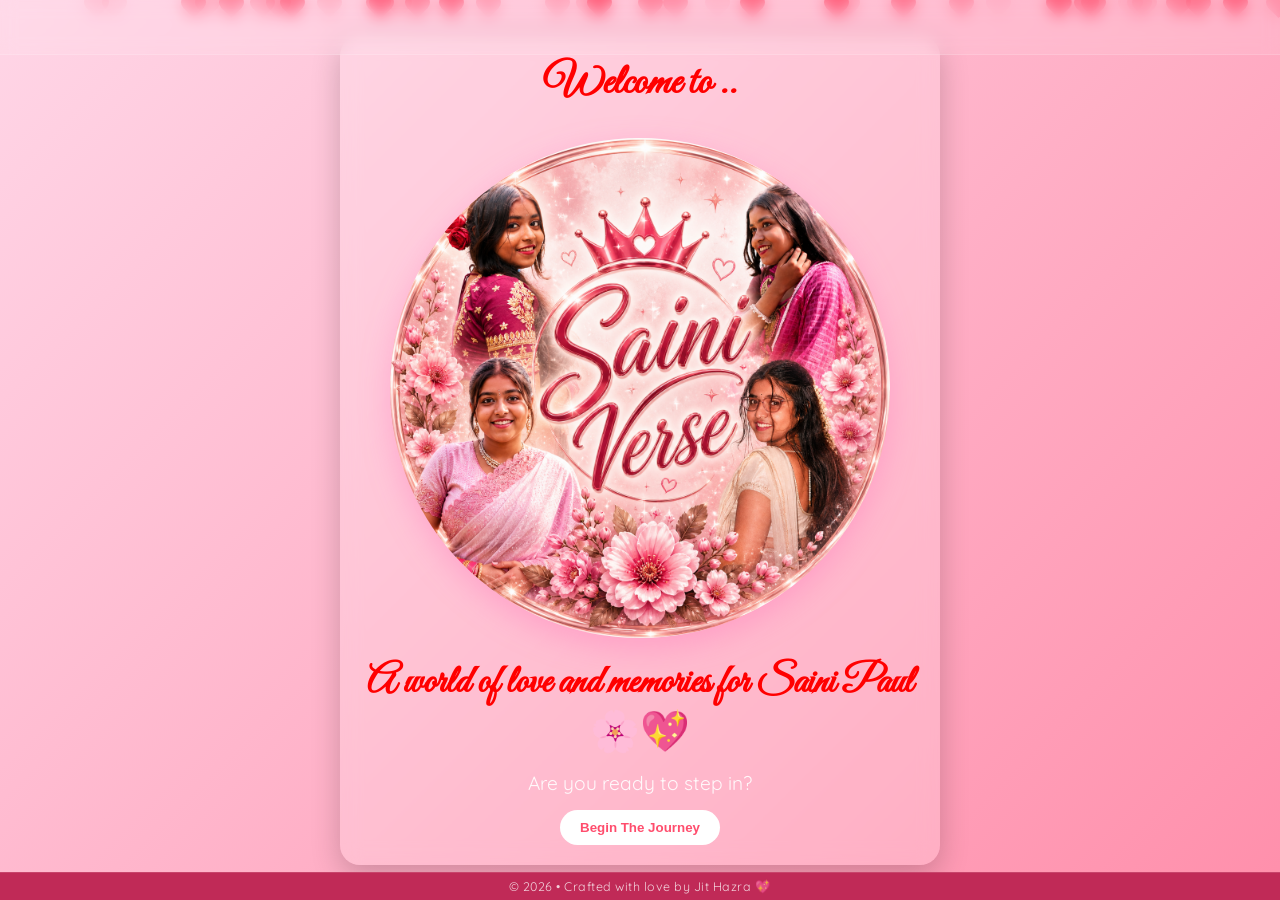
<file: index.html>
<!--  index.html -->
<!DOCTYPE html>
<html lang="en">
<head>
  <meta charset="UTF-8" />
  <meta name="viewport" content="width=device-width, initial-scale=1.0" />
  <link href="https://fonts.googleapis.com/css2?family=Imperial+Script&family=Quicksand&family=Great+Vibes&display=swap" rel="stylesheet">
  <link rel="stylesheet" href="https://cdnjs.cloudflare.com/ajax/libs/font-awesome/6.5.1/css/all.min.css">
  <link rel = "stylesheet" href = "FrontStyle.css">
  <link rel="icon" type="image/png" href="SainiVerseTextLogo.png">
  <title>Saini Verse</title>
</head>
<body>
<div class="hearts" id="hearts"></div>

<div class="notice-bar" id="noticeBar">
  <div class="scroll-text">
    🌸 A timeless collection of moments, memories, and feelings for 
    <span class="saini-name">Saini Paul</span> — started on 20 May 2026 💖
  </div>
</div>

<!-- Welcome Popup -->
<div class="popup" id="welcome">
  <h1 style = "font-size: 2.7rem;">
    Welcome to ..
  </h1>
  <br>
  <div class="logo-container">
    <img src="SainiVerseLogo.png" alt="Saini Verse Logo" class="site-logo">
  </div>
  <h1>
    A world of love and memories for Saini Paul 🌸💖
  </h1>
  <p>Are you ready to step in?</p>
  <button onclick="checkBirthday()">
    Begin The Journey
  </button>
</div>

<div id="confetti-container"></div>

<!-- Birthday Popup -->
<div class="popup hidden" id="birthday">
  <!-- Random photo area -->
  <div class="birthday-photo">
    <img id="birthdayImg" src="" alt="Saini Paul ❤️">
  </div>
  <h1>🎉 Wishing you a very happy birthday, my love.. 🎂</h1>
  <button onclick="showMain()">Proceed</button>
</div>

<!-- Anniversary Popup -->
<div class="popup hidden" id="anniversary">
  <div class="birthday-photo">
    <img id="anniversaryImg" src="" alt="Love Anniversary ❤️">
  </div>
  <h1>
    💖 Happy Love Anniversary, my love.. 🌸
  </h1>
  <button onclick="showMain()">
    Proceed
  </button>
</div>

<!-- Footer -->
<div class="global-footer">
  © 2026 • Crafted with love by Jit Hazra 💖
</div>

<script src="DailyNotes.js"></script>
<script src="FrontScript.js"></script>
</body>
</html>
</file>
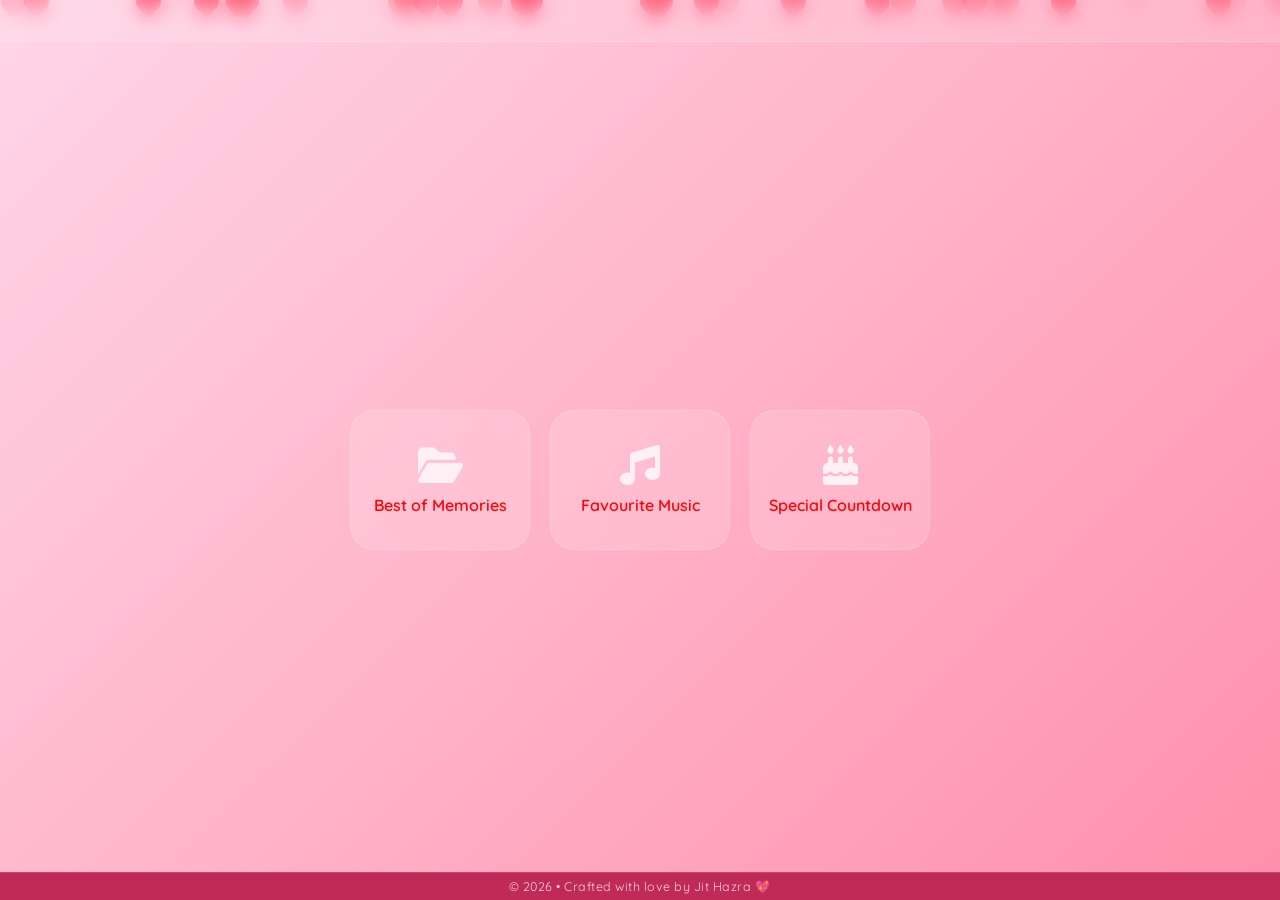
<file: Menu.html>
<!DOCTYPE html>
<html lang="en">
<head>
    <meta charset="UTF-8" />
    <meta name="viewport" content="width=device-width, initial-scale=1.0" />
    <link rel="icon" type="image/x-icon" href="/assets/favicon.ico" />
    <link rel="icon" type="image/png" sizes="32x32" href="/assets/favicon-32x32.png" />
    <link rel="icon" type="image/png" sizes="16x16" href="/assets/favicon-16x16.png" />
    <link rel="apple-touch-icon" href="/assets/apple-touch-icon.png" />
    <title>Saini Verse</title>
    <!-- Fonts -->
    <link href="https://fonts.googleapis.com/css2?family=Imperial+Script&family=Quicksand&family=Limelight&family=Great+Vibes&display=swap" rel="stylesheet">
    <!-- Font Awesome -->
    <link rel="stylesheet" href="https://cdnjs.cloudflare.com/ajax/libs/font-awesome/6.5.1/css/all.min.css">
    <!-- CSS -->
    <link rel="stylesheet" href="FrontStyle.css">
</head>
<body>
    <!-- Floating Hearts -->
    <div class="hearts" id="hearts"></div>
    <!-- Note Bar -->
    <div class="note-bar">
        <div class="scroll-text">
            <span class="note-name"> Note for the day —</span> <span id="dailyNote"></span>
        </div>
    </div>
        <!-- Main Menu -->
        <div class="main">
            <div class="nav">

            <!-- Memories -->
            <button class="nav-btn" onclick="window.location.href='Menu/Memories/Memories.html'">
        <i class="fa-solid fa-folder-open"></i>
        <span>Best of Memories</span>
        </button>

        <!-- Music -->
        <button class="nav-btn"
        onclick="window.location.href='Menu/Music/Music.html'">
        <i class="fa-solid fa-music"></i>
        <span>Favourite Music</span>
        </button>

        <!-- Countdown -->
        <button class="nav-btn"
        onclick="window.location.href='Menu/Countdown/Countdown.html'">
        <i class="fa-solid fa-cake-candles"></i>
        <span>Special Countdown</span>
        </button>

        <!-- Secret Corner
        <button class="nav-btn"
        onclick="window.location.href='Menu/Secret/SecretCorner.html'">
        <i class="fa-solid fa-lock"></i>
        <span>Secret Corner</span>
        </button> -->

    </div>
</div>

    <!-- Footer -->
    <div class="global-footer">
    © 2026 • Crafted with love by Jit Hazra 💖
    </div>

    <!-- Scripts -->
    <script src="DailyNotes.js"></script>
    <script src="FrontScript.js"></script>

</body>
</html>
</file>
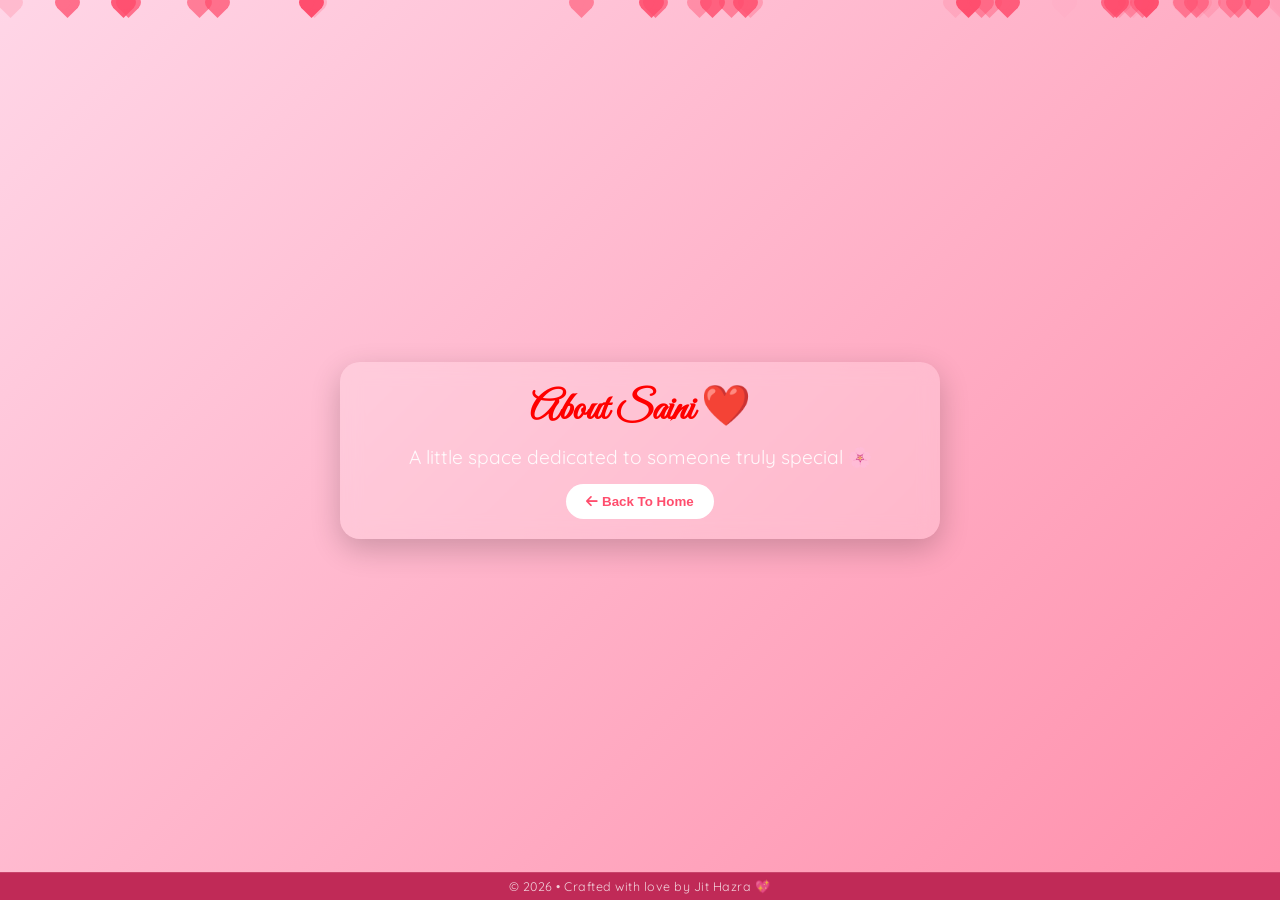
<file: Menu/About.html>
<!DOCTYPE html>
<html lang="en">
<head>
  <meta charset="UTF-8">

  <meta name="viewport"
  content="width=device-width, initial-scale=1.0">

  <title>About Saini ❤️</title>

  <link rel="stylesheet" href="../FrontStyle.css">
    <!-- Fonts -->
    <link href="https://fonts.googleapis.com/css2?family=Imperial+Script&family=Quicksand&family=Great+Vibes&display=swap" rel="stylesheet">
  <link rel="stylesheet"
  href="https://cdnjs.cloudflare.com/ajax/libs/font-awesome/6.5.1/css/all.min.css">
</head>

<body>

  <!-- Floating Hearts -->
  <div class="hearts" id="hearts"></div>

  <!-- Content Card -->
  <div class="popup">

    <h1>About Saini ❤️</h1>

    <p>
      A little space dedicated to someone truly special 🌸
    </p>

    <!-- Back Button -->
    <button class="back-btn"
    onclick="window.location.href='../Menu.html'">

      <i class="fa-solid fa-arrow-left"></i>

      Back To Home

    </button>

  </div>

  <!-- Footer -->
  <div class="global-footer">
    © 2026 • Crafted with love by Jit Hazra 💖
  </div>

  <!-- Scripts -->
  <script src="../FrontScript.js"></script>

</body>
</html>
</file>
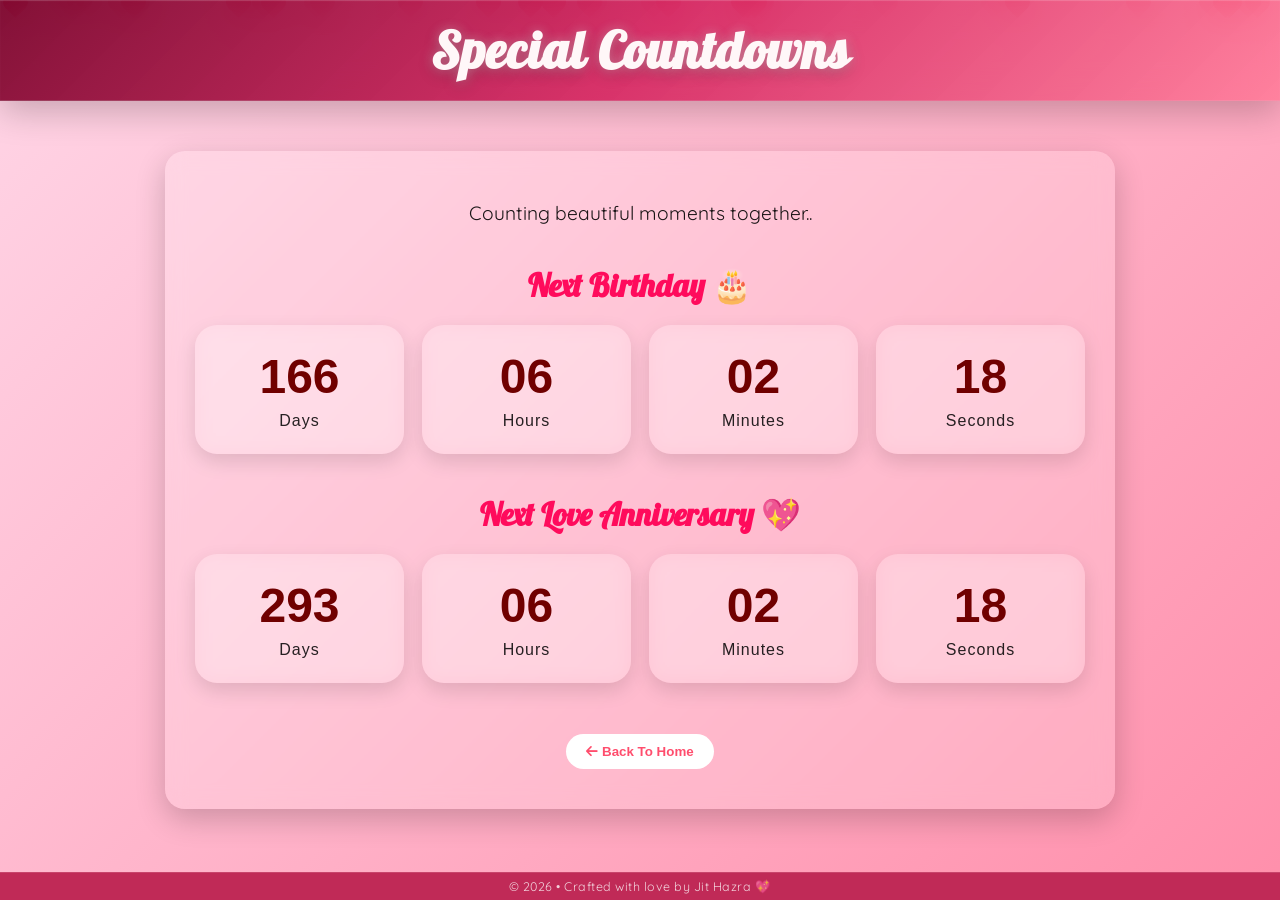
<file: Menu/Countdown/Countdown.html>
<!DOCTYPE html>
<html lang="en">
<head>
  <meta charset="UTF-8">
  <meta name="viewport"
  content="width=device-width, initial-scale=1.0">
  <title>Special Countdowns ❤️</title>
  <!-- Fonts -->
  <link href="https://fonts.googleapis.com/css2?family=Imperial+Script&family=Lobster&family=Quicksand&family=Great+Vibes&display=swap" rel="stylesheet">
  <!-- Icons -->
  <link rel="stylesheet"
  href="https://cdnjs.cloudflare.com/ajax/libs/font-awesome/6.5.1/css/all.min.css">
  <!-- CSS -->
  <link rel="stylesheet" href="../../FrontStyle.css">
  <link rel="stylesheet" href="Countdown.css">
</head>

<body>
  <!-- Floating Hearts -->
  <div class="hearts" id="hearts"></div>
  <!-- Header -->
  <div class="memory-header">
    <h1 class="memory-title">
      Special Countdowns
    </h1>
  </div>

  <!-- Main Card -->
  <div class="popup countdown-card">
    <p class="countdown-text">
      Counting beautiful moments together.. 
    </p>

    <!-- Birthday Countdown -->
    <div class="countdown-section">

      <h2 class="countdown-title">
        Next Birthday 🎂
      </h2>

      <div class="countdown-container">

        <div class="time-box">
          <span id="birthdayDays">00</span>
          <small>Days</small>
        </div>

        <div class="time-box">
          <span id="birthdayHours">00</span>
          <small>Hours</small>
        </div>

        <div class="time-box">
          <span id="birthdayMinutes">00</span>
          <small>Minutes</small>
        </div>

        <div class="time-box">
          <span id="birthdaySeconds">00</span>
          <small>Seconds</small>
        </div>

      </div>

    </div>

    <!-- Anniversary Countdown -->
    <div class="countdown-section">

      <h2 class="countdown-title">
        Next Love Anniversary 💖
      </h2>

      <div class="countdown-container">

        <div class="time-box">
          <span id="anniversaryDays">00</span>
          <small>Days</small>
        </div>

        <div class="time-box">
          <span id="anniversaryHours">00</span>
          <small>Hours</small>
        </div>

        <div class="time-box">
          <span id="anniversaryMinutes">00</span>
          <small>Minutes</small>
        </div>
        <div class="time-box">
          <span id="anniversarySeconds">00</span>
          <small>Seconds</small>
        </div>
      </div>
    </div>
<br>
<br>
    <!-- Back Button -->
    <button class="back-btn"
      onclick="window.location.href='../../Menu.html'">
      <i class="fa-solid fa-arrow-left"></i>
      Back To Home
    </button>
  </div>
    <div class="global-footer">
    © 2026 • Crafted with love by Jit Hazra 💖
  </div>
  <!-- Scripts -->
   <script src="../Memories/Memories.css"></script>
  <script src="../../FrontScript.js"></script>
  <script src="Countdown.js"></script>

</body>
</html>
</file>
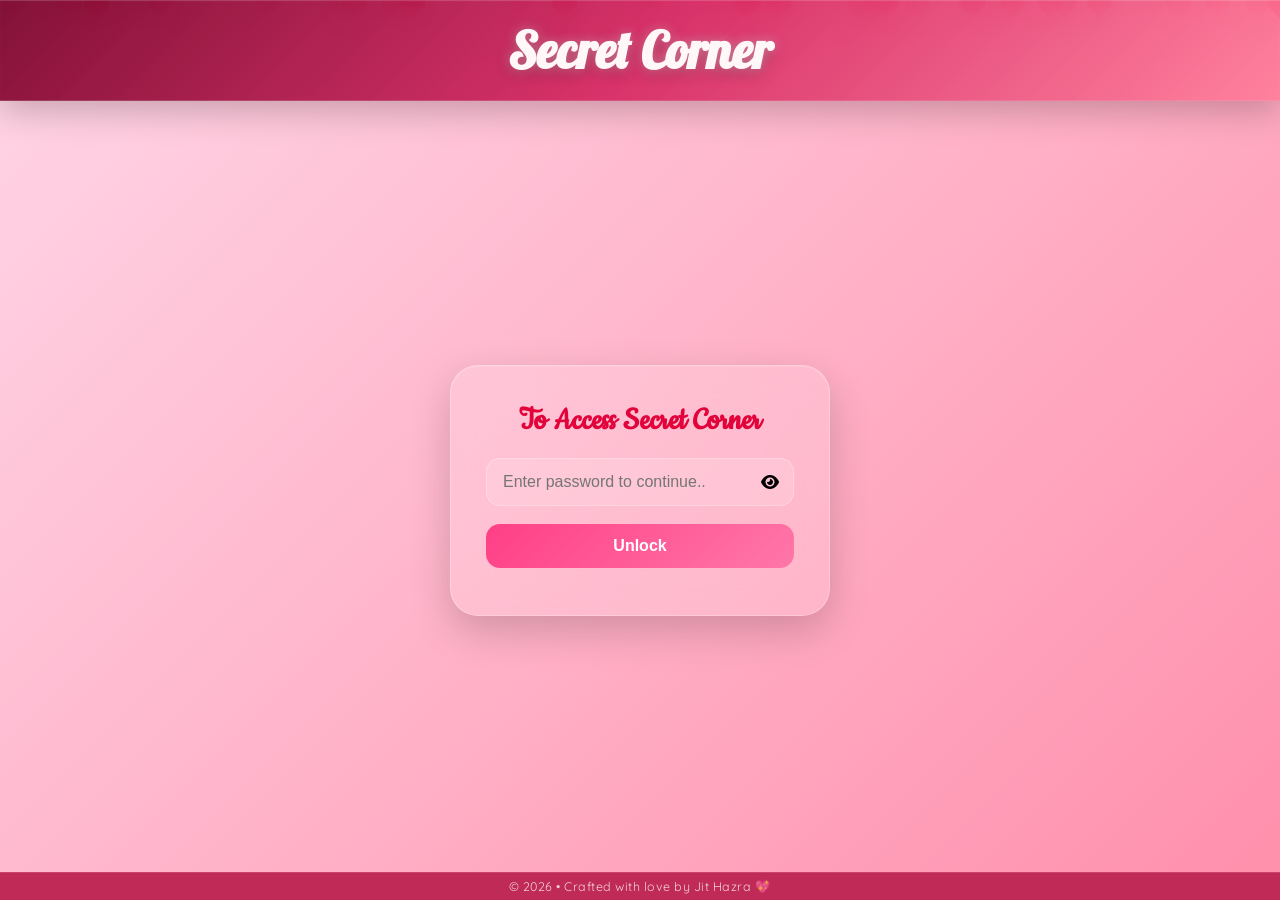
<file: Menu/Secret/SecretCorner.html>
<!DOCTYPE html>
<html lang="en">
<head>
  <meta charset="UTF-8">
  <meta name="viewport"
  content="width=device-width, initial-scale=1.0">
  <title>Secret Corner</title>
  <!-- Fonts -->
  <link href="https://fonts.googleapis.com/css2?family=Imperial+Script&family=Quicksand&family=Lobster&family=Cookie&family=Great+Vibes&display=swap" rel="stylesheet">
  <!-- Icons -->
  <link rel="stylesheet"
  href="https://cdnjs.cloudflare.com/ajax/libs/font-awesome/6.5.1/css/all.min.css">
  <!-- CSS -->
  <link rel="stylesheet" href="../../FrontStyle.css">
  <link rel="stylesheet" href="SecretCorner.css">
</head>

<body>
  <!-- Floating Hearts -->
  <div class="hearts" id="hearts"></div>

  <!-- Header -->
  <div class="memory-header">
    <h1 class="memory-title">
      Secret Corner
    </h1>
  </div>
  <!-- 🔐 LOCK SCREEN (UI) -->
  <div id="lock-screen" class="lock-screen">
    <div class="lock-box">
      <h2>To Access Secret Corner </h2>
      <div class="password-box">

  <input
    type="password"
    id="secretInput"
    placeholder="Enter password to continue.." />

  <i class="fa-solid fa-eye"
     id="togglePassword"
     onclick="togglePassword()"></i>

</div>
      
      <button onclick="checkPassword()">Unlock</button>

      <p id="error"></p>
    </div>
  </div>

  <!-- 💌 HEART LETTER POPUP -->
<div id="loveLetter" class="love-letter hidden">
  <div class="letter-box">
    <h1>Only for You, 
      <span class="sathi-name">Sathi</span> 💖</h1>
    <p>
      Some memories are too precious
      to be shown to the world.
      <br>
      This little corner was made only
      for you — filled with moments,
      feelings, smiles, and pieces of my heart.
      This corner shows How precious you are to me and how much I cherish every moment with you.
      <br>
      No matter how much time passes,
      you will always remain the most
      beautiful part of my life 🌸.<br>
      <span class="Wish">I love you sooo much my love💖</span>
    </p>
    <button onclick="openGallery()">
      Proceed To Our Memories
    </button>
  </div>
</div>

<!-- 💖 PRIVATE CONTENT -->
<div id="content" class="content hidden">
  <h1>
    Our Private Memories ❤️
  </h1>
  <p class="gallery-subtitle">
    Moments made only for us 🌸
  </p>
  <!-- PRIVATE GALLERY -->
  <div
    id="privateGallery"
    class="private-gallery">
  </div>
  <!-- BACK BUTTON -->
  <button
    class="back-home-btn"
    onclick="window.location.href='../../Menu.html'">
    Back To Home
  </button>
</div>

  <div class="global-footer">
    © 2026 • Crafted with love by Jit Hazra 💖
  </div>

  <script src="../../FrontScript.js"></script>
  <script src="SecretCorner.js"></script>
</body>
</html>
</file>
<file: FrontStyle.css>
/* <!--  FrontStyle.css --> */
* {
  margin: 0;
  padding: 0;
  box-sizing: border-box;
  font-family: 'Segoe UI', sans-serif;
}

img {
  pointer-events: none;
  user-select: none;
  -webkit-user-drag: none;
  -webkit-touch-callout: none;
}

body {
  height: 100vh;
  overflow: hidden;
  background: linear-gradient(135deg, #ffd6e7, #ff8fab);
  display: flex;
  align-items: center;
  justify-content: center;
  color: #fff;
}

/* Floating hearts background */
.hearts {
  position: fixed;
  width: 100%;
  height: 100%;
  pointer-events: none;
  overflow: hidden;
  z-index: 0;
}

.heart {
  position: absolute;
  width: 15px;
  height: 15px;
  background: #ff4d6d;
  transform: rotate(45deg);
  animation: float 6s linear infinite;
  opacity: 0.6;
}

.heart::before,
.heart::after {
  content: '';
  position: absolute;
  width: 15px;
  height: 15px;
  background: #ff4d6d;
  border-radius: 50%;
}

.heart::before {
  top: -7px;
  left: 0;
}

.heart::after {
  left: -7px;
  top: 0;
}

@keyframes float {
  0% { transform: translateY(100vh) rotate(45deg); }
  100% { transform: translateY(-10vh) rotate(45deg); }
}

/* Popup card */
.popup {
  position: absolute;
  z-index: 10;
  background: rgba(255, 255, 255, 0.2);
  backdrop-filter: blur(10px);
  padding: 20px;
  border-radius: 20px;
  text-align: center;
  box-shadow: 0 10px 30px rgba(0,0,0,0.2);
  width: 80%;
  max-width: 600px;
}

.popup h1 {
  font-size: 2.5rem;
  margin-bottom: 10px;
  font-family: Great Vibes;
  color: Red
}

.popup p {
  font-size: 1.2rem;
  opacity: 0.9;
  font-family: Quicksand;
}

/* Logo */
.logo-container {
  width: 100%;
  display: flex;
  justify-content: center;
  margin-bottom: 20px;
}

.site-logo {
  width: 500px;
  height: 500px;
  object-fit: contain;
  border-radius: 50%;
  box-shadow:
    0 10px 30px rgba(255, 105, 180, 0.35);
  animation: logoFloat 4s ease-in-out infinite;
}

/* Floating Animation */
@keyframes logoFloat {
  0% {
    transform: translateY(0px);
  }
  50% {
    transform: translateY(-8px);
  }
  100% {
    transform: translateY(0px);
  }
}

.birthday-photo {
  width: 100%;
  display: flex;
  justify-content: center;
  align-items: center;
  margin-bottom: 20px;
  position: relative;
}

/* Birthday Image */
.birthday-photo img {
  width: 1000px;
  height: 650px;
  object-fit: fill;
  border-radius: 28px;
  border: 4px solid rgba(255,255,255,0.7);
  background: rgba(255,255,255,0.08);
  backdrop-filter: blur(10px);
  box-shadow:
    0 15px 35px rgba(0,0,0,0.18),
    0 0 25px rgba(255,255,255,0.12);
  transition: all 0.4s ease;
  animation:
    fadeIn 0.8s ease,
    floatImage 4s ease-in-out infinite;
}

/* Soft Hover Effect */
.birthday-photo img:hover {
  transform: scale(1.03);
  box-shadow:
    0 18px 40px rgba(0,0,0,0.22),
    0 0 35px rgba(255,255,255,0.2);
}

/* Birthday Popup */
#birthday {
  max-width: 1100px;
  width: 90%;
  padding: 40px;
}

/* Two Column Layout */

.birthday-layout {
  display: flex;
  align-items: center;
  justify-content: space-between;
  gap: 50px;
}

/* LEFT SIDE */
.birthday-left {
  flex: 1;
  display: flex;
  flex-direction: column;
  align-items: center;
}

/* RIGHT SIDE */
.birthday-right {
  flex: 1;
  text-align: left;
}

/* Heading */
.birthday-right h1 {
  font-size: 3rem;
  line-height: 1.2;
  margin-bottom: 20px;
  color: #fff0f5;
}

/* Better Button */
.birthday-right button {
  margin-top: 25px;
  padding: 12px 28px;
  font-size: 1rem;
}


/* Floating Animation */
@keyframes floatImage {
  0% {
    transform: translateY(0px);
  }
  50% {
    transform: translateY(-6px);
  }
  100% {
    transform: translateY(0px);
  }
}

/* 🎉 Birthday Confetti */
#confetti-container {
  position: fixed;
  top: 0;
  left: 0;
  width: 100%;
  height: 100%;
  pointer-events: none;
  overflow: hidden;
  z-index: 999;
}

.confetti {
  position: absolute;
  width: 10px;
  height: 10px;
  opacity: 0.8;
  animation: fall linear forwards;
}

@keyframes fall {
  0% {
    transform: translateY(-10vh) rotate(0deg);
  }
  100% {
    transform: translateY(110vh) rotate(720deg);
  }
}

/* Buttons */
.popup button {
  margin-top: 15px;
  padding: 10px 20px;
  border: none;
  border-radius: 25px;
  cursor: pointer;
  background: #ffffff;
  color: #ff4d6d;
  font-weight: bold;
  transition: 0.3s ease;
}

.popup button:hover {
  transform: scale(1.05);
  background: #ffe3ec;
}

.hidden {
  display: none !important;
}

/* Main section */
.main {
  text-align: center;
  z-index: 5;
  padding: 20px;
  padding-top: 80px;
  top: 0;
  left: 0;
}

.main h1 {
  font-size: 2rem;
  margin-bottom: 10px;
  font-family: WindSong;
}

.main p {
  opacity: 0.9;
  margin-bottom: 20px;
}

/* Navigation buttons */
.nav {
  display: flex;
  flex-wrap: wrap;
  justify-content: center;
  gap: 20px;
}

.nav-btn {
  display: flex;
  flex-direction: column;
  align-items: center;
  justify-content: center;
  gap: 10px;
  width: 180px;
  height: 140px;
  border-radius: 24px;
  background: rgba(255,255,255,0.15);
  backdrop-filter: blur(10px);
  border: 1px solid rgba(255,255,255,0.2);
  color: white;
  cursor: pointer;
  transition: all 0.3s ease;
}

/* Hover effect */
.nav-btn:hover {
  transform: translateY(-6px) scale(1.03);
  background: rgba(255,255,255,0.22);
  box-shadow: 0 10px 25px rgba(0,0,0,0.15);
}

/* Icons */
.nav-btn i {
  font-size: 2.5rem;
  color: #fff0f5;
}

/*  Text */
.nav-btn span {
  font-size: 1rem;
  font-family: 'Quicksand', sans-serif;
  font-weight: 600;
  text-align: center;
  color: #ff0202;
  animation: floatCard 4s ease-in-out infinite;
}

@keyframes floatCard {
  0% {
    transform: translateY(0px);
  }
  50% {
    transform: translateY(-4px);
  }
  100% {
    transform: translateY(0px);
  }
}

/* Smooth appearance */
.main, .popup {
  animation: fadeIn 0.6s ease-in-out;
}

@keyframes fadeIn {
  from { opacity: 0; transform: translateY(10px); }
  to { opacity: 1; transform: translateY(0); }
}

.notice-bar {
   position: fixed;
  top: 0;
  left: 0;
  width: 100%;
  overflow: hidden;
  padding: 12px 0;
  background: rgba(255,255,255,0.10);
  backdrop-filter: blur(8px);
  border-bottom: 1px solid rgba(255,255,255,0.15);
  z-index: 1000;
}

/* Scrolling text */
.scroll-text {
  position: relative;
  display: inline-block;
  white-space: nowrap;
  font-family: Quicksand;
  font-size: 1rem;
  font-weight: 600;
  letter-spacing: 0.8px;
  color: #af0023;
  transform: translateX(100vw);
  animation: smoothScroll 18s linear infinite;
}

.saini-name {
  font-family: 'Great Vibes', cursive;
  font-size: 1.5rem;
  color: #75072a;
  padding: 0 4px;
}

/* Note Bar */
.note-bar {
  position: fixed;
  top: 0;
  left: 0;
  width: 100%;
  overflow: hidden;
  padding: 10px 0;
  background: rgba(255, 255, 255, 0.12);
  backdrop-filter: blur(10px);
  border-bottom: 0.5px solid rgba(255,255,255,0.2);
  z-index: 1000;
}

.note-name {
  font-family: 'Limelight', cursive;
  font-size: 1rem;
  color: #75072a;
  padding: 0 4px;
}

/* Smooth scrolling */
@keyframes smoothScroll {
  from {
    transform: translateX(100vw);
  }
  to {
    transform: translateX(-100%);
  }
}

/* Footer */
.global-footer {
  position: fixed;
  bottom: 0;
  left: 0;
  width: 100%;
  padding: 6px 0;
  text-align: center;
  font-family: 'Quicksand', sans-serif;
  font-size: 0.78rem;
  letter-spacing: 0.5px;
  color: rgba(255,255,255,0.78);
  background: rgb(192, 42, 87);
  backdrop-filter: blur(6px);
  border-top: 1px solid rgba(255,255,255,0.12);
  z-index: 9999;
}

/* Responsiveness Code Section */
@media (max-width: 768px) {
  .popup {
    padding: 20px;
    border-radius: 16px;
  }

  .main h1 {
    font-size: 1.7rem;
  }

  button {
    font-size: 13px;
    padding: 9px 16px;
  }
}

/* Mobile phones */
@media (max-width: 480px) {
  body {
    padding: 5px;
  }
  .popup {
    width: 95%;
    padding: 18px;
  }

  .site-logo {
  width: 300px;
  height: 300px;
  object-fit: contain;
  border-radius: 50%;
  box-shadow:
    0 10px 30px rgba(255, 105, 180, 0.35);
  animation: logoFloat 4s ease-in-out infinite;
}

  .birthday-photo {
    width: 100%;
    height: 100%;
    max-width: 1000px;
    margin: 15px auto;
  }

  .birthday-photo img {
    width: 120%;
    height: 90%;
    border-radius: 16px;
    display: block;
  }

  .popup h1 {
    font-size: 1.3rem;
  }
  .main h1 {
    font-size: 1.4rem;
  }
  .nav {
    display: grid;
    grid-template-columns: repeat(2, 1fr);
    gap: 15px;
    width: 100%;
    padding: 10px;
  }
  .nav-btn {
    width: 100%;
    height: 115px;
  }
  button {
    width: 100%;
  }
}
</file>
<file: Menu/Countdown/Countdown.css>
/* COUNTDOWN PAGE */
/* MEMORY PAGE RESET */
body {
  display: block;
  min-height: 100vh;
  overflow-y: auto;
  overflow-x: hidden;
  padding: 0;
  margin: 0;
  background: linear-gradient(
    135deg,
    #ffd6e7,
    #ff8fab
  );

  background-attachment: fixed;
}

/* Override popup center positioning */
.popup.countdown-card {
  position: relative !important;

  top: unset !important;
  left: unset !important;
  right: unset !important;
  bottom: unset !important;

  transform: none !important;

  margin: 50px auto !important;

  max-width: 950px;
  width: 92%;

  padding: 40px 30px;
}

/* Luxury Romantic Header */
.memory-header {
  position: sticky;
  top: 0;
  width: 100%;
  padding: 18px 35px;
  display: flex;
  justify-content: center;
  align-items: center;
  background:
    linear-gradient(
      135deg,
      rgba(120, 0, 40, 0.92),
      rgba(210, 30, 90, 0.88),
      rgba(255, 120, 150, 0.82)
    );
  backdrop-filter: blur(16px);
  border-bottom: 1px solid rgba(255,255,255,0.18);
  box-shadow:
    0 10px 35px rgba(0,0,0,0.22),
    inset 0 1px 1px rgba(255,255,255,0.18);
  overflow: hidden;
  z-index: 1000;
}
/* Animated Shine */
.memory-header::before {
  content: '';
  position: absolute;
  top: 0;
  left: -120%;
  width: 45%;
  height: 100%;
  background:
    linear-gradient(
      120deg,
      transparent,
      rgba(255,255,255,0.28),
      transparent
    );
  transform: skewX(-25deg);
  animation: shineMove 5s linear infinite;
}

@keyframes shineMove {
  0% {
    left: -120%;
  }
  100% {
    left: 140%;
  }
}

.memory-title {
  position: relative;
  z-index: 2;
  font-family: 'Lobster', sans-serif;
  font-size: 3.2rem;
  color: #fff7f8;
  letter-spacing: 1px;
  text-shadow:
    0 0 12px rgba(255,255,255,0.35),
    0 4px 15px rgba(0,0,0,0.28);
}

.countdown-card {
  position: relative !important;
  top: 0 !important;
  left: 0 !important;
  transform: none !important;
  max-width: 950px;
  width: 92%;
  margin: 50px auto;
  padding: 40px 30px;
}

/* Subtitle */
.countdown-text {
  margin-top: 10px;
  font-size: 1.1rem;
  color: rgb(3, 2, 2);
}

/* Section */
.countdown-section {
  margin-top: 40px;
}

/* Section Title */
.countdown-title {
  margin-bottom: 20px;
  font-family: 'Lobster', cursive;
  font-size: 2rem;
  color: #ff0b5c;
}

/* Countdown Layout */
.countdown-container {
  display: grid;
  grid-template-columns: repeat(4, 1fr);
  gap: 18px;
}

/* Time Box */
.time-box {
  background: rgba(255,255,255,0.14);
  backdrop-filter: blur(10px);
  border-radius: 22px;
  padding: 24px 15px;
  box-shadow:
    0 8px 20px rgba(0,0,0,0.12);
  transition: 0.3s ease;
}

.time-box:hover {
  transform: translateY(-5px);
}

/* Numbers */
.time-box span {
  display: block;
  font-size: 3rem;
  font-weight: 700;
  color: rgb(112, 0, 0);
  margin-bottom: 8px;
}

/* Labels */
.time-box small {
  font-size: 1rem;
  color: rgba(0, 0, 0, 0.85);
  letter-spacing: 1px;
}

/* Tablet */
@media (max-width: 768px) {
  .countdown-container {
    grid-template-columns: repeat(2, 1fr);
  }
  .countdown-title {
    font-size: 1.7rem;
  }

}

/* Mobile */
@media (max-width: 480px) {

  .memory-title {
    font-size: 2rem;
    text-align: center;
  }

  .popup.countdown-card {
    width: 95%;
    padding: 25px 12px;
    margin: 30px auto;
  }

  .countdown-container {
    width: 100%;
    display: grid;
    grid-template-columns: repeat(4, 1fr);
    gap: 8px;
    justify-content: center;
    align-items: center;
  }

  .time-box {
    padding: 14px 4px;
    border-radius: 16px;
  }

  .time-box span {
    font-size: 1.35rem;
  }

  .time-box small {
    font-size: 0.7rem;
  }

  .countdown-title {
    font-size: 1.5rem;
    text-align: center;
  }
}
</file>
<file: Menu/Secret/SecretCorner.css>
/* RESET */
* {
  margin: 0;
  padding: 0;
  box-sizing: border-box;
}

html, body {
  width: 100%;
  min-height: 100%;
  overflow-x: hidden;
  overflow-y: auto;
}

/* BODY */
body {
  background: linear-gradient(135deg, #ffd6e7, #ff8fab);
  color: #fff;
  position: relative;
  font-family: 'Quicksand', sans-serif;
}

/* HEADER */
.memory-header {
  position: fixed;
  top: 0;
  left: 0;
  width: 100%;
  padding: 18px 20px;
  display: flex;
  justify-content: center;
  align-items: center;

  background: linear-gradient(
    135deg,
    rgba(120, 0, 40, 0.92),
    rgba(210, 30, 90, 0.88),
    rgba(255, 120, 150, 0.82)
  );

  backdrop-filter: blur(16px);
  border-bottom: 1px solid rgba(255,255,255,0.18);
  box-shadow:
    0 10px 35px rgba(0,0,0,0.22),
    inset 0 1px 1px rgba(255,255,255,0.18);
  overflow: hidden;
  z-index: 1000;
}

/* HEADER SHINE */
.memory-header::before {
  content: '';
  position: absolute;
  top: 0;
  left: -120%;
  width: 45%;
  height: 100%;
  background: linear-gradient(
    120deg,
    transparent,
    rgba(255,255,255,0.28),
    transparent
  );
  transform: skewX(-25deg);
  animation: shineMove 5s linear infinite;
}

@keyframes shineMove {
  0% { left: -120%; }
  100% { left: 140%; }
}

/* TITLE */
.memory-title {
  position: relative;
  z-index: 2;
  font-family: 'Lobster', sans-serif;
  font-size: clamp(2rem, 6vw, 3.2rem);
  color: #fff7f8;
  text-shadow:
    0 0 12px rgba(255,255,255,0.35),
    0 4px 15px rgba(0,0,0,0.28);
}

/* LOCK SCREEN */
.lock-screen {
  width: 100%;
  min-height: 100vh;
  min-height: 100dvh;
  display: flex;
  justify-content: center;
  align-items: center;
  padding: 100px 20px 20px;
  position: relative;
}

/* LOCK BOX */
.lock-box {
  background: rgba(255,255,255,0.16);
  backdrop-filter: blur(18px);
  border: 1px solid rgba(255,255,255,0.25);
  padding: 35px;
  border-radius: 28px;
  text-align: center;

  box-shadow:
    0 15px 40px rgba(0,0,0,0.18),
    inset 0 1px 1px rgba(255,255,255,0.15);

  width: 90%;
  max-width: 380px;

  animation: floatLock 4s ease-in-out infinite;
}

@keyframes floatLock {
  0% { transform: translateY(0); }
  50% { transform: translateY(-6px); }
  100% { transform: translateY(0); }
}

/* LOCK TITLE */
.lock-box h2 {
  color: #e2033b;
  font-family: 'Cookie', cursive;
  font-size: 2.2rem;
  margin-bottom: 8px;
}

/* TEXT */
.lock-box p {
  margin-top: 10px;
  color: #111;
  font-size: 0.95rem;
  line-height: 1.5;
}

/* PASSWORD BOX */
.password-box {
  position: relative;
  width: 100%;
  margin-top: 18px;
}

/* INPUT */
.password-box input {
  width: 100%;
  padding: 14px 48px 14px 16px;
  border-radius: 14px;
  border: 1px solid rgba(255,255,255,0.25);
  background: rgba(255,255,255,0.14);
  color: #000;
  font-size: 16px;
  outline: none;
}

/* ICON */
.password-box i {
  position: absolute;
  top: 50%;
  right: 15px;
  transform: translateY(-50%);
  color: #000;
  cursor: pointer;
}

/* BUTTON (LOCK SCREEN) */
.lock-box button {
  width: 100%;
  margin-top: 18px;
  padding: 13px;
  border: none;
  border-radius: 14px;
  background: linear-gradient(135deg, #ff3f86, #ff77a8);
  color: white;
  font-size: 16px;
  font-weight: 600;
  cursor: pointer;
}

/* ERROR */
#error {
  color: #ffe0ea;
  margin-top: 12px;
  font-size: 0.9rem;
}

/* LOVE LETTER POPUP */
.love-letter {
  position: fixed;
  inset: 0;
  display: flex;
  justify-content: center;
  align-items: center;
  padding: 20px;
  background: rgba(0,0,0,0.35);
  backdrop-filter: blur(12px);
  z-index: 9999;
}

/* LETTER BOX */
.letter-box {
  position: relative;
  width: 90%;
  max-width: 720px;
  padding: 40px 35px;
  border-radius: 32px;
  text-align: center;

  background: rgba(255,255,255,0.16);
  backdrop-filter: blur(22px);
  border: 1px solid rgba(255,255,255,0.25);

  overflow: hidden;

  animation: popupFloat 5s ease-in-out infinite;
}

/* 💖 SHINE EFFECT (RESTORED) */
.letter-box::after {
  content: '';
  position: absolute;
  top: 0;
  left: -120%;
  width: 55%;
  height: 100%;
  background: linear-gradient(
    120deg,
    transparent,
    rgba(255,255,255,0.25),
    transparent
  );
  transform: skewX(-25deg);
  animation: letterShine 5s linear infinite;
  pointer-events: none;
}

@keyframes letterShine {
  0% { left: -120%; }
  100% { left: 140%; }
}

/* LETTER TITLE */
.letter-box h1 {
  font-family: 'Great Vibes', cursive;
  font-size: clamp(2.2rem, 5vw, 4rem);
  color: #fff5f7;
  margin-bottom: 25px;
}

/* TEXT */
.letter-box p {
  font-family: "Quicksand", sans-serif;
  font-size: 1rem;
  line-height: 2;
  color: white;
}

/* NAME */
.sathi-name {
  font-family: 'Great Vibes', cursive;
  font-size: 3rem;
  color: #ff1c64;
}

/* WISH */
.Wish {
  font-family: 'Lobster', cursive;
  font-size: 1.2rem;
}

/* 💖 BUTTON (RESTORED PREMIUM) */
.letter-box button {
  margin-top: 35px;
  padding: 14px 32px;

  border: none;
  border-radius: 16px;

  background: linear-gradient(135deg, #ff3f86, #ff77a8);
  color: white;

  font-size: 1rem;
  font-weight: 600;
  cursor: pointer;

  transition: all 0.35s ease;

  box-shadow:
    0 12px 28px rgba(255,70,120,0.35),
    inset 0 1px 1px rgba(255,255,255,0.25);
}

.letter-box button:hover {
  transform: translateY(-3px) scale(1.04);
  box-shadow:
    0 18px 40px rgba(255,70,120,0.55),
    0 0 25px rgba(255,100,150,0.35);
}

.letter-box button:active {
  transform: scale(0.97);
}

/* GALLERY */
.private-gallery {
  width: 100%;
  display: grid;
  grid-template-columns: repeat(auto-fit, minmax(180px, 1fr));
  gap: 18px;
}

.private-gallery img {
  width: 100%;
  border-radius: 20px;
  object-fit: cover;
}

/* CONTENT */
.content {
  display: none;
  text-align: center;
  padding: 40px 20px;
}

.content h1 {
  font-family: 'Great Vibes', cursive;
  font-size: 2.5rem;
}

/* MOBILE */
@media (max-width: 480px) {
  .lock-box {
    padding: 24px;
  }

  .lock-box h2 {
    font-size: 1.8rem;
  }

  .letter-box {
    padding: 25px;
  }
}
</file>
